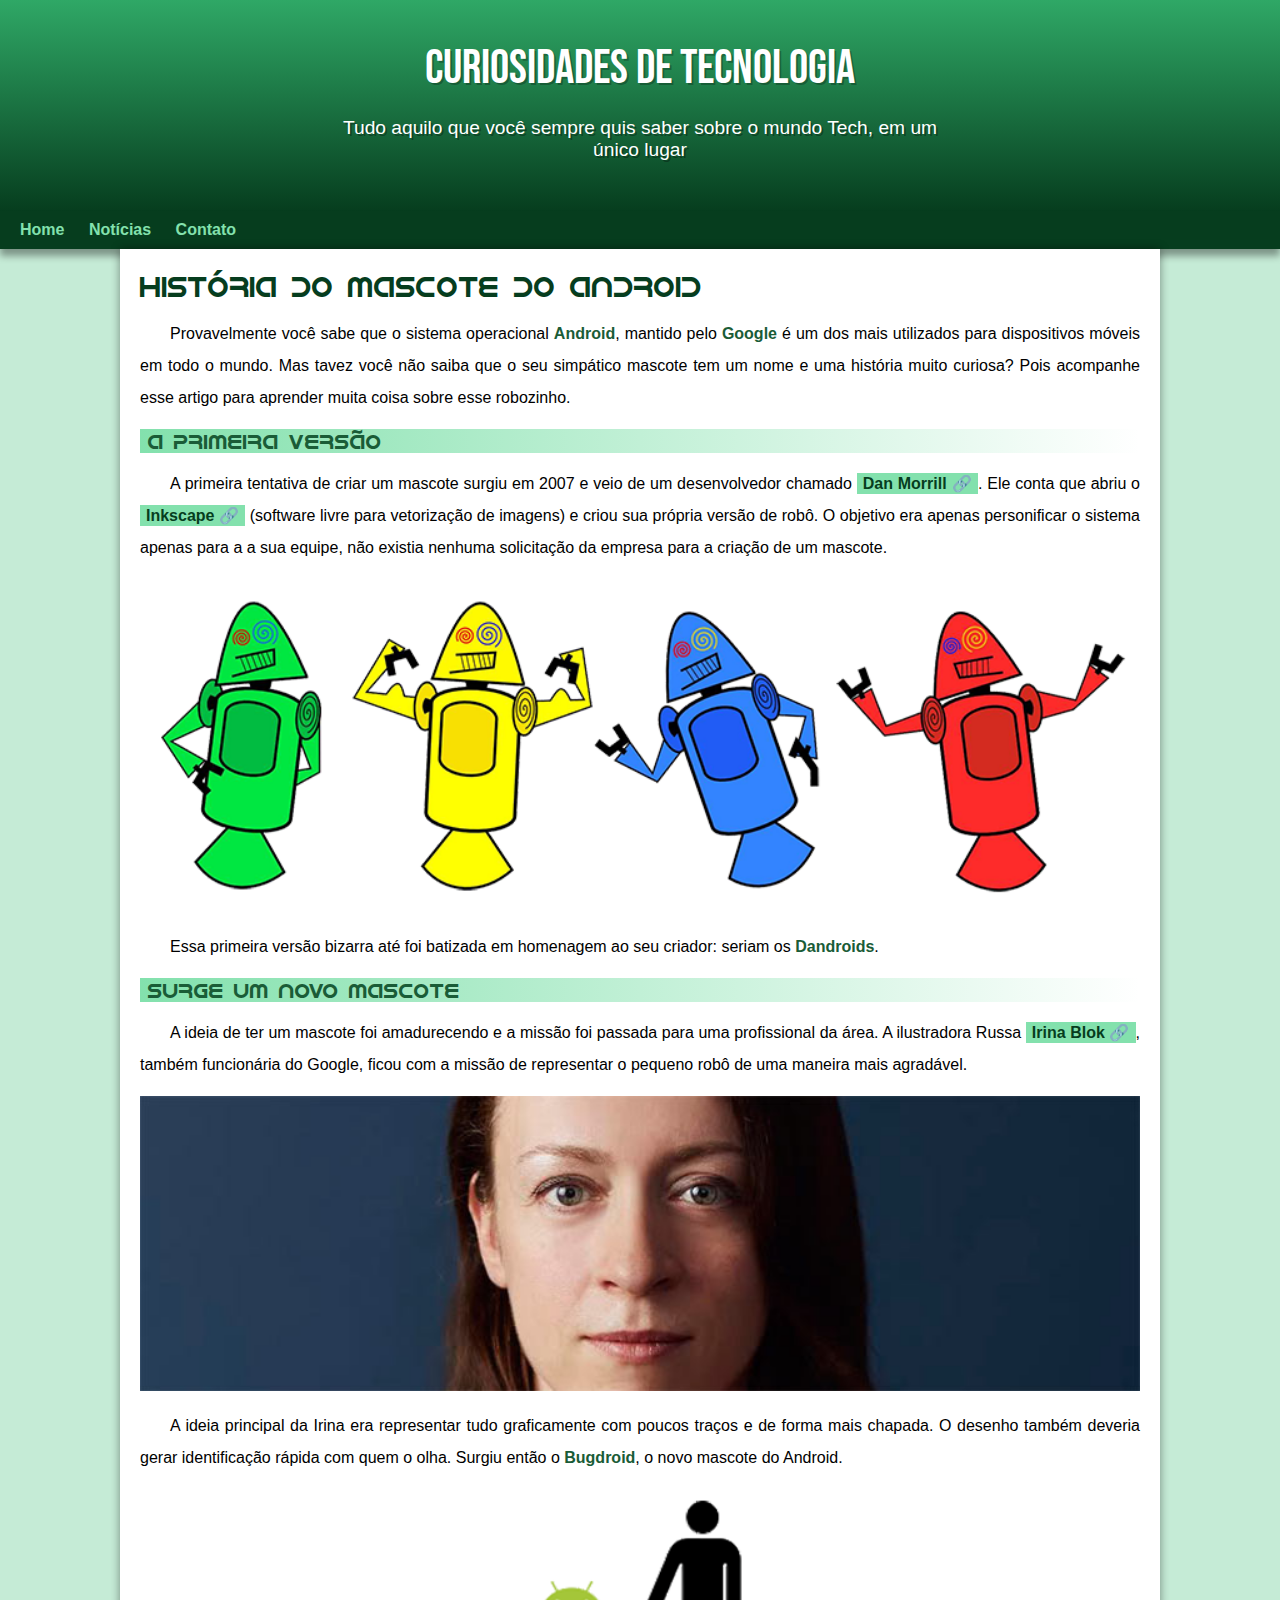
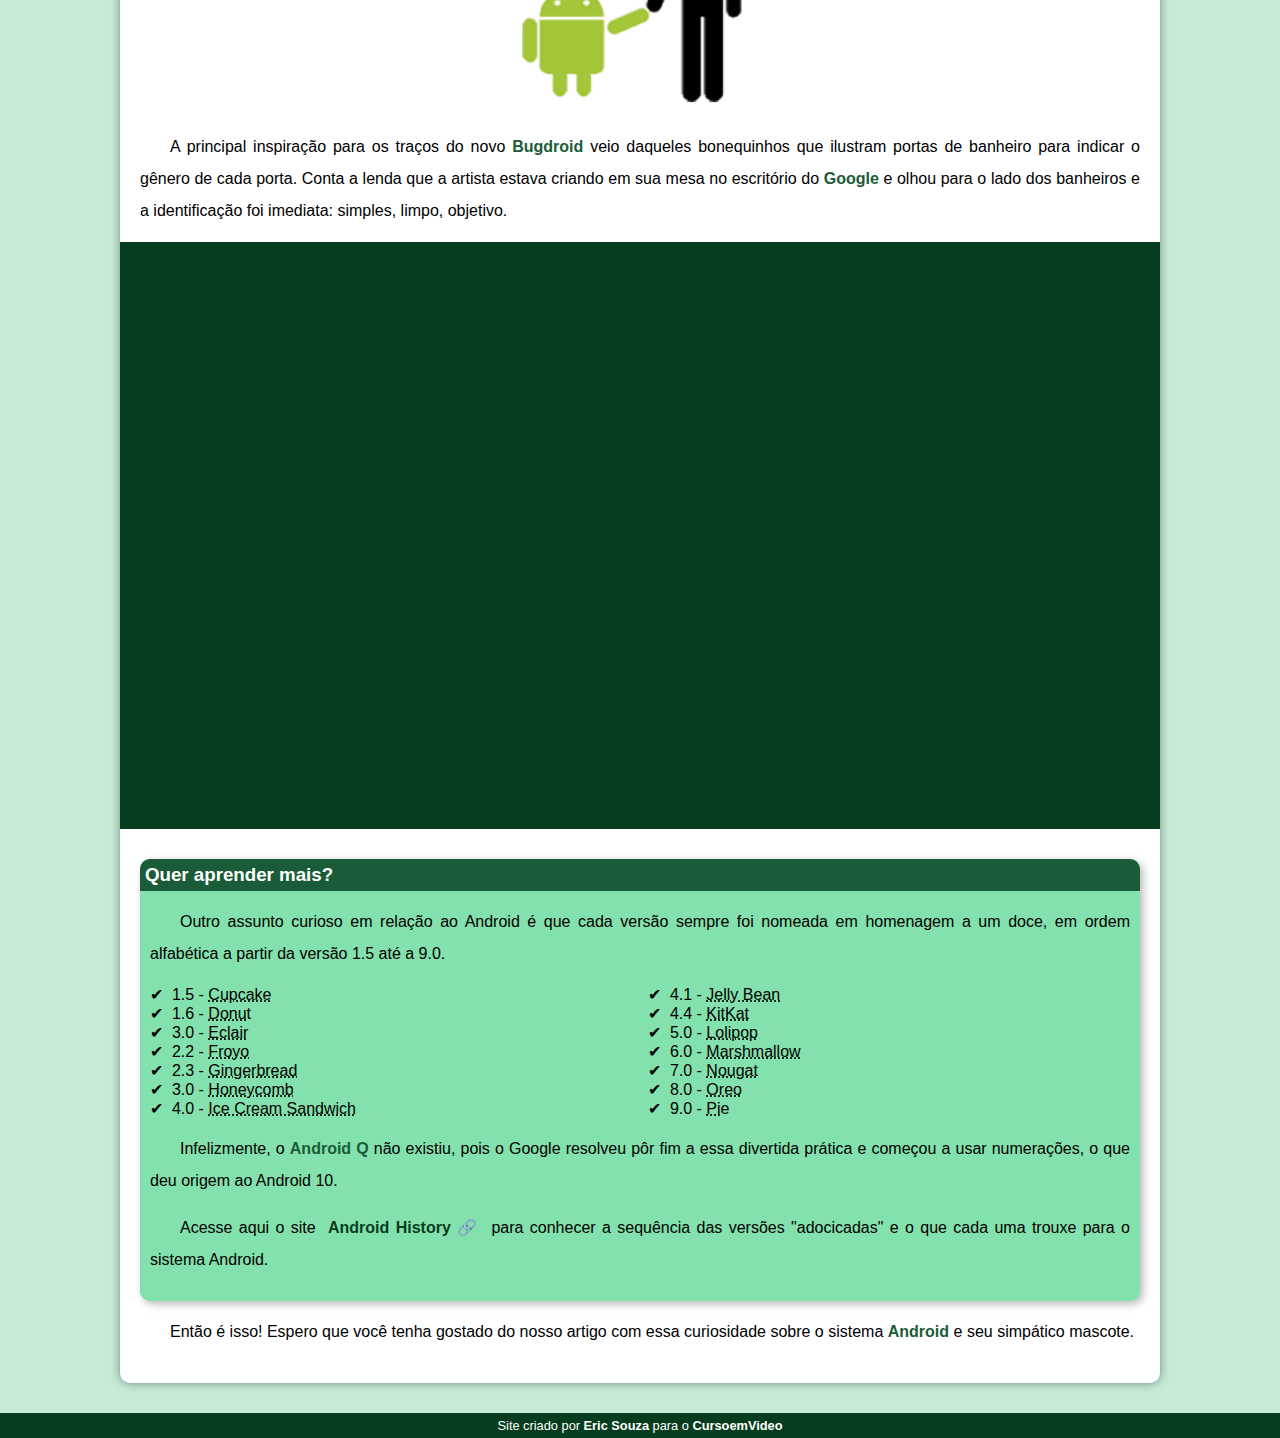
<file: index.html>
<!DOCTYPE html>
<html lang="pt-br">
<head>
    <meta charset="UTF-8">
    <meta http-equiv="X-UA-Compatible" content="IE=edge">
    <meta name="viewport" content="width=device-width, initial-scale=1.0">
    <title>Como surgiu o mascote do Android?</title>
    <link rel="shortcut icon" href="imagens/favicon.ico" type="image/x-icon">
    <link rel="stylesheet" href="estilo/style.css">
</head>
<body>
    <header>
        <h1>Curiosidades de Tecnologia</h1>
        <p>Tudo aquilo que você sempre quis saber sobre o mundo Tech, em um único lugar</p>
    </header>
    <nav>
        <a href="#">Home</a>
        <a href="#">Notícias</a>
        <a href="#">Contato</a>
    </nav>
    <main>
        <article>
            <h1>História do Mascote do Android</h1>

            <p>Provavelmente você sabe que o sistema operacional <strong>Android</strong>, mantido pelo <strong>Google</strong> é um dos mais utilizados para dispositivos móveis em todo o mundo. Mas tavez você não saiba que o seu simpático mascote tem um nome e uma história muito curiosa? Pois acompanhe esse artigo para aprender muita coisa sobre esse robozinho.</p>

            <h2>A primeira versão</h2>

            <p>A primeira tentativa de criar um mascote surgiu em 2007 e veio de um desenvolvedor chamado <a href="https://androidcommunity.com/dan-morrill-shows-us-the-android-mascot-that-almost-was-20130103/" target="_blank" class="externo">Dan Morrill</a>. Ele conta que abriu o <a href="https://inkscape.org/pt-br/" target="_blank" class="externo">Inkscape</a> (software livre para vetorização de imagens) e criou sua própria versão de robô. O objetivo era apenas personificar o sistema apenas para a a sua equipe, não existia nenhuma solicitação da empresa para a criação de um mascote.</p>

            <picture>
                <source media="(max-width: 670px)" srcset="imagens/dan-droids-pq.png">
                <img src="imagens/dan-droids.png" alt="Primeiro mascote do Android">
            </picture>

            <p>Essa primeira versão bizarra até foi batizada em homenagem ao seu criador: seriam os <strong>Dandroids</strong>.</p>

            <h2>Surge um novo mascote</h2>

            <p>A ideia de ter um mascote foi amadurecendo e a missão foi passada para uma profissional da área. A ilustradora Russa <a href="https://www.irinablok.com/android" target="_blank" class="externo">Irina Blok</a>, também funcionária do Google, ficou com a missão de representar o pequeno robô de uma maneira mais agradável.</p>

            <picture>
                <source media="(max-width: 670px)" srcset="imagens/irina-blok-pq.jpg">
                <img src="imagens/irina-blok.jpg" alt="Irina Blok, criadora do Bugdroid">
            </picture>

            <p>A ideia principal da Irina era representar tudo graficamente com poucos traços e de forma mais chapada. O desenho também deveria gerar identificação rápida com quem o olha. Surgiu então o <strong>Bugdroid</strong>, o novo mascote do Android.</p>

            <img src="imagens/bugdroid.png" class="pequena" alt="Bugdroid">

            <p>A principal inspiração para os traços do novo <strong>Bugdroid</strong> veio daqueles bonequinhos que ilustram portas de banheiro para indicar o gênero de cada porta. Conta a lenda que a artista estava criando em sua mesa no escritório do <strong>Google</strong> e olhou para o lado dos banheiros e a identificação foi imediata: simples, limpo, objetivo.</p>

            <div class="video">
                <iframe width="560" height="315" src="https://www.youtube.com/embed/l2UDgpLz20M" title="YouTube video player" frameborder="0" allow="accelerometer; autoplay; clipboard-write; encrypted-media; gyroscope; picture-in-picture" allowfullscreen></iframe>
            </div>
            
            <aside>
                <h3>Quer aprender mais?</h3>

                <p>Outro assunto curioso em relação ao Android é que cada versão sempre foi nomeada em homenagem a um doce, em ordem alfabética a partir da versão 1.5 até a 9.0.</p>
                
                <ul>
                    <li>1.5 - <abbr title="Bolo de copo">Cupcake</abbr></li>
                    <li>1.6 - <abbr title="Rosquinha">Donu</abbr>t</li>
                    <li>3.0 - <abbr title="Bomba">Eclair</abbr></li>
                    <li>2.2 - <abbr title="Iogurte Congelado">Froyo</abbr></li>
                    <li>2.3 - <abbr title="Biscoito de Gengibre">Gingerbread</abbr></li>
                    <li>3.0 - <abbr title="Favo de Mel">Honeycomb</abbr></li>
                    <li>4.0 - <abbr title="Sanduíche de Sorvete"> Ice Cream Sandwich</abbr></li>
                    <li>4.1 - <abbr title="Jujuba">Jelly Bean</abbr></li>
                    <li>4.4 - <abbr title="Kitkat">KitKat</abbr></li>
                    <li>5.0 - <abbr title="Pirulito">Lolipop</abbr></li>
                    <li>6.0 - <abbr title="Marshmallow">Marshmallow</abbr></li>
                    <li>7.0 - <abbr title="Torrone">Nougat</abbr></li>
                    <li>8.0 - <abbr title="Oreo">Oreo</abbr></li>
                    <li>9.0 - <abbr title="Torta">Pi</abbr>e</li>
                </ul>

                <p>Infelizmente, o <strong>Android Q</strong> não existiu, pois o Google resolveu pôr fim a essa divertida prática e começou a usar numerações, o que deu origem ao Android 10.</p>
                
                <p>Acesse aqui o site <a href="https://www.android.com/intl/en_uk/history/#/donut" target="_blank" class="externo">Android History</a> para conhecer a sequência das versões "adocicadas" e o que cada uma trouxe para o sistema Android.</p>
            </aside>
            

            <p>Então é isso! Espero que você tenha gostado do nosso artigo com essa curiosidade sobre o sistema <strong>Android</strong> e seu simpático mascote.</p>
        </article>
    </main>
    <footer>
        <p>Site criado por <a href="https://www.instagram.com/ericsouza_s/" target="_blank">Eric Souza</a> para o <a href="https://www.youtube.com/cursoemvideo" target="_blank">CursoemVideo</a></p>
    </footer>
</body>
</html>
</file>
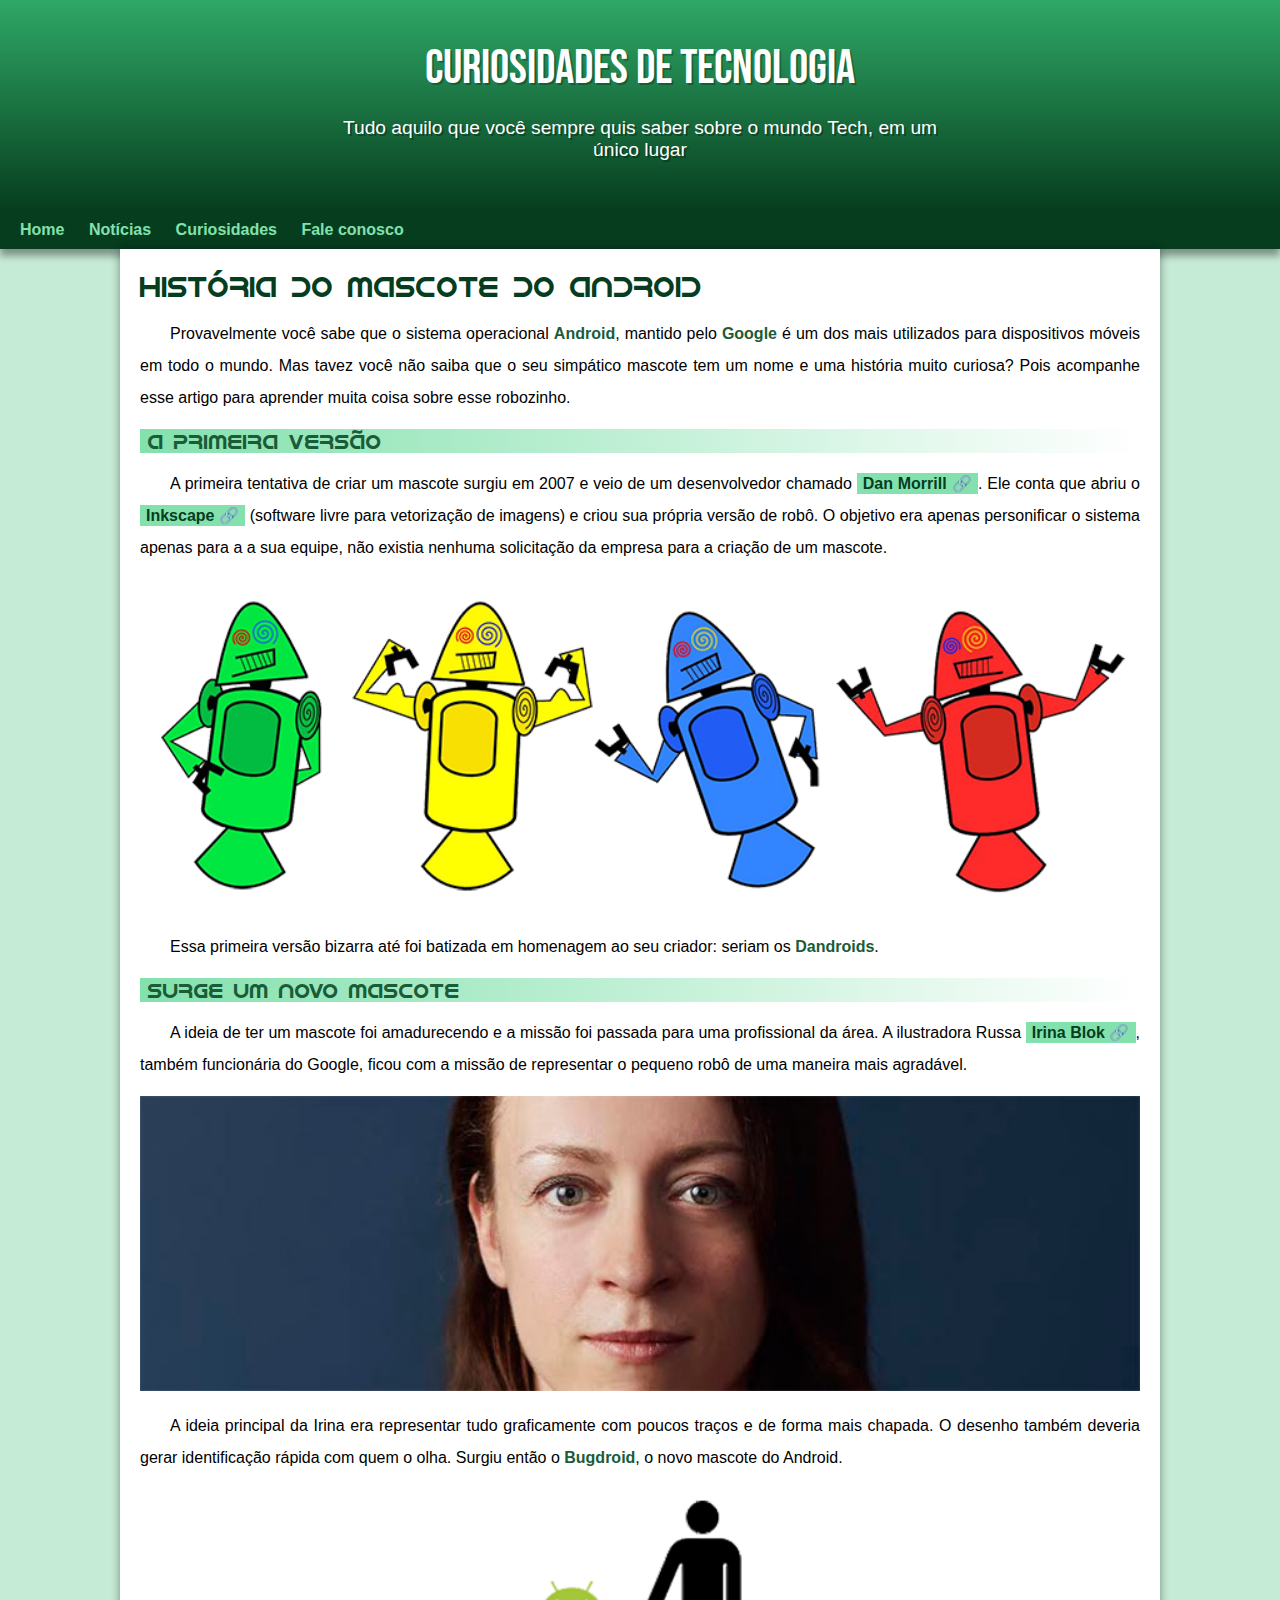
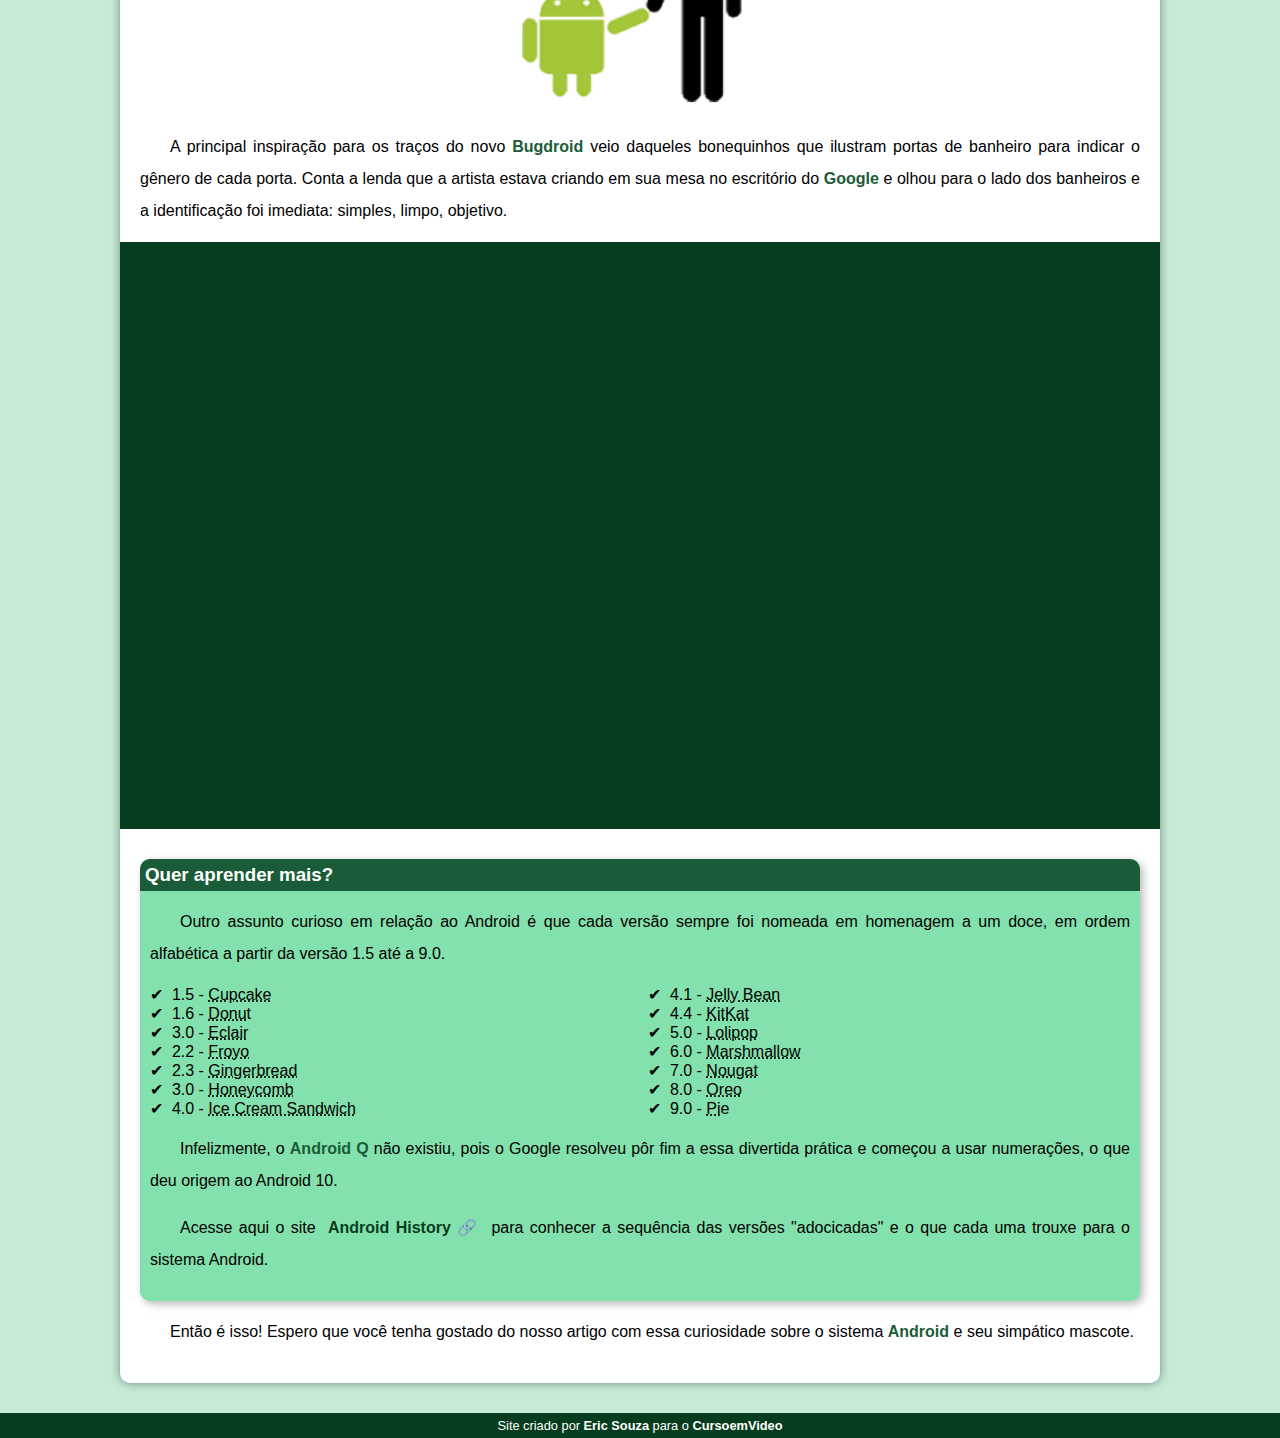
<file: index.html.html>
<!DOCTYPE html>
<html lang="pt-br">
<head>
    <meta charset="UTF-8">
    <meta http-equiv="X-UA-Compatible" content="IE=edge">
    <meta name="viewport" content="width=device-width, initial-scale=1.0">
    <title>Como surgiu o mascote do Android?</title>
    <link rel="shortcut icon" href="imagens/favicon.ico" type="image/x-icon">
    <link rel="stylesheet" href="estilo/style.css">
</head>
<body>
    <header>
        <h1>Curiosidades de Tecnologia</h1>
        <p>Tudo aquilo que você sempre quis saber sobre o mundo Tech, em um único lugar</p>
    </header>
    <nav>
        <a href="#">Home</a>
        <a href="#">Notícias</a>
        <a href="#">Curiosidades</a>
        <a href="#">Fale conosco</a>
    </nav>
    <main>
        <article>
            <h1>História do Mascote do Android</h1>

            <p>Provavelmente você sabe que o sistema operacional <strong>Android</strong>, mantido pelo <strong>Google</strong> é um dos mais utilizados para dispositivos móveis em todo o mundo. Mas tavez você não saiba que o seu simpático mascote tem um nome e uma história muito curiosa? Pois acompanhe esse artigo para aprender muita coisa sobre esse robozinho.</p>

            <h2>A primeira versão</h2>

            <p>A primeira tentativa de criar um mascote surgiu em 2007 e veio de um desenvolvedor chamado <a href="https://androidcommunity.com/dan-morrill-shows-us-the-android-mascot-that-almost-was-20130103/" target="_blank" class="externo">Dan Morrill</a>. Ele conta que abriu o <a href="https://inkscape.org/pt-br/" target="_blank" class="externo">Inkscape</a> (software livre para vetorização de imagens) e criou sua própria versão de robô. O objetivo era apenas personificar o sistema apenas para a a sua equipe, não existia nenhuma solicitação da empresa para a criação de um mascote.</p>

            <picture>
                <source media="(max-width: 670px)" srcset="imagens/dan-droids-pq.png">
                <img src="imagens/dan-droids.png" alt="Primeiro mascote do Android">
            </picture>

            <p>Essa primeira versão bizarra até foi batizada em homenagem ao seu criador: seriam os <strong>Dandroids</strong>.</p>

            <h2>Surge um novo mascote</h2>

            <p>A ideia de ter um mascote foi amadurecendo e a missão foi passada para uma profissional da área. A ilustradora Russa <a href="https://www.irinablok.com/android" target="_blank" class="externo">Irina Blok</a>, também funcionária do Google, ficou com a missão de representar o pequeno robô de uma maneira mais agradável.</p>

            <picture>
                <source media="(max-width: 670px)" srcset="imagens/irina-blok-pq.jpg">
                <img src="imagens/irina-blok.jpg" alt="Irina Blok, criadora do Bugdroid">
            </picture>

            <p>A ideia principal da Irina era representar tudo graficamente com poucos traços e de forma mais chapada. O desenho também deveria gerar identificação rápida com quem o olha. Surgiu então o <strong>Bugdroid</strong>, o novo mascote do Android.</p>

            <img src="imagens/bugdroid.png" class="pequena" alt="Bugdroid">

            <p>A principal inspiração para os traços do novo <strong>Bugdroid</strong> veio daqueles bonequinhos que ilustram portas de banheiro para indicar o gênero de cada porta. Conta a lenda que a artista estava criando em sua mesa no escritório do <strong>Google</strong> e olhou para o lado dos banheiros e a identificação foi imediata: simples, limpo, objetivo.</p>

            <div class="video">
                <iframe width="560" height="315" src="https://www.youtube.com/embed/l2UDgpLz20M" title="YouTube video player" frameborder="0" allow="accelerometer; autoplay; clipboard-write; encrypted-media; gyroscope; picture-in-picture" allowfullscreen></iframe>
            </div>
            
            <aside>
                <h3>Quer aprender mais?</h3>

                <p>Outro assunto curioso em relação ao Android é que cada versão sempre foi nomeada em homenagem a um doce, em ordem alfabética a partir da versão 1.5 até a 9.0.</p>
                
                <ul>
                    <li>1.5 - <abbr title="Bolo de copo">Cupcake</abbr></li>
                    <li>1.6 - <abbr title="Rosquinha">Donu</abbr>t</li>
                    <li>3.0 - <abbr title="Bomba">Eclair</abbr></li>
                    <li>2.2 - <abbr title="Iogurte Congelado">Froyo</abbr></li>
                    <li>2.3 - <abbr title="Biscoito de Gengibre">Gingerbread</abbr></li>
                    <li>3.0 - <abbr title="Favo de Mel">Honeycomb</abbr></li>
                    <li>4.0 - <abbr title="Sanduíche de Sorvete"> Ice Cream Sandwich</abbr></li>
                    <li>4.1 - <abbr title="Jujuba">Jelly Bean</abbr></li>
                    <li>4.4 - <abbr title="Kitkat">KitKat</abbr></li>
                    <li>5.0 - <abbr title="Pirulito">Lolipop</abbr></li>
                    <li>6.0 - <abbr title="Marshmallow">Marshmallow</abbr></li>
                    <li>7.0 - <abbr title="Torrone">Nougat</abbr></li>
                    <li>8.0 - <abbr title="Oreo">Oreo</abbr></li>
                    <li>9.0 - <abbr title="Torta">Pi</abbr>e</li>
                </ul>

                <p>Infelizmente, o <strong>Android Q</strong> não existiu, pois o Google resolveu pôr fim a essa divertida prática e começou a usar numerações, o que deu origem ao Android 10.</p>
                
                <p>Acesse aqui o site <a href="https://www.android.com/intl/en_uk/history/#/donut" target="_blank" class="externo">Android History</a> para conhecer a sequência das versões "adocicadas" e o que cada uma trouxe para o sistema Android.</p>
            </aside>
            

            <p>Então é isso! Espero que você tenha gostado do nosso artigo com essa curiosidade sobre o sistema <strong>Android</strong> e seu simpático mascote.</p>
        </article>
    </main>
    <footer>
        <p>Site criado por <a href="https://www.instagram.com/ericsouza_s/" target="_blank">Eric Souza</a> para o <a href="https://www.youtube.com/cursoemvideo" target="_blank">CursoemVideo</a></p>
    </footer>
</body>
</html>
</file>
<file: estilo/style.css>
@charset "UTF-8";

@import url('https://fonts.googleapis.com/css2?family=Bebas+Neue&display=swap');

@font-face {
    font-family: 'Android';
    src: url(/fontes/idroid.otf) format('opentype');
    font-weight: normal;
}

:root {
    --cor0: #c5ebd6;
    --cor01: #83e1ad;
    --cor02: #3ddc84;
    --cor03: #2fa866;
    --cor04: #1a5c37;
    --cor05: #063d1e;

    --fonte-padrao: Arial, Verdana, Helvetica, sans-serif;
    --fonte-destaque: 'Bebas Neue', cursive;
    --fonte-android: 'Android', cursive;
}

* {
    margin: 0px;
    padding: 0px;
}

body {
    background-color: var(--cor0);
    font-family: var(--fonte-padrao);
}

a.externo::after {  /*Esse ponto (.) é para class*/
    content: '\00A0\1F517';
}

header {
    background-image: linear-gradient(to bottom, var(--cor03), var(--cor05));
    min-height: 150px;
    text-align: center;
    padding-top: 40px;
}

header > h1 {
    color: white;
    font-family: var(--fonte-destaque);
    font-size: 3em;
    font-weight: normal;
    margin-bottom: 20px;
    text-shadow: 2px 2px 0px rgba(0, 0, 0, 0.267);
}

header > p {
    font-family: var(--fonte-padrao);
    font-size: 1.2em;
    padding-right: 10px;
    padding-left: 10px;
    max-width: 600px;
    margin: auto;
    padding-bottom: 50px;
    text-shadow: 2px 2px 0px rgba(0, 0, 0, 0.315);
    color: white;
}

nav {
    background-color: var(--cor05);
    padding: 10px;
    box-shadow: 0px 7px 7px rgba(0, 0, 0, 0.363);
}

nav > a {
    color: var(--cor01);
    padding: 10px;
    border-radius: 5px;
    text-decoration: none; /* Para perder o sublinhado */
    font-weight: bold;
    transition-duration: 0.5s;
}

nav > a:hover { /*Quando passar o mouse por cima ele muda de cor*/
    background-color: var(--cor02);
    color: var(--cor04);
}

main {
    min-width: 300px;
    max-width: 1000px;
    margin: auto;
    margin-bottom: 30px;
    padding: 20px;
    background-color: white;
    box-shadow: 0px 0px 10px rgba(0, 0, 0, 0.418);
    border-bottom-left-radius: 10px;
    border-bottom-right-radius: 10px;
}

main h1 {
    color: var(--cor05);
    font-family: var(--fonte-android);
    font-weight: normal;
    font-size: 1.8em;
}

main h2 {
    font-family: var(--fonte-android);
    color: var(--cor04);
    font-size: 1.3em;
    font-weight: normal;
    background-image: linear-gradient(to right, var(--cor01), transparent);
    text-indent: 8px;
}

main p { /*Não coloca o sinal > pq é pra pegar todos os p do main*/
    margin: 15px 0px;
    text-align: justify;
    text-indent: 30px; /*Aq é para dar a margem no começo do parágrafo*/
    font-size: 1em;
    line-height: 2em; /*Espaço entre uma linha e outra*/
}

main strong {
    color: var(--cor04);
    font-weight: bold;
}

main a {
    text-decoration: none;  /*Tira o link*/
    font-weight: bold;
    color: var(--cor05);
    background-color: var(--cor01);
    padding: 2px 6px;
}

main a:hover {
    text-decoration: underline; /*Coloca sublinhado*/
    color: var(--cor04);
}

main img {
    width: 100%;
}

main img.pequena {
    max-width: 350px;
    display: block;
    margin: auto;
}

div.video {
    background-color: var(--cor05);
    margin: 0px -20px 30px -20px;
    padding: 20px;
    padding-bottom: 56.7%;
    position: relative;
}

div.video > iframe {
    position: absolute;
    top: 5%;
    left: 5%;
    width: 90%;
    height: 90%;
}

aside {
    background-color: var(--cor01);
    padding: 10px;
    border-radius: 10px;
    box-shadow: 3px 3px 8px rgba(0, 0, 0, 0.281);
}

aside > h3 {
    background-color: var(--cor04);
    color: white;
    padding: 5px;
    margin: -10px -10px 0px -10px; /*Coloquei -10px para a margem crescer pra fora*/
    border-radius: 10px 10px 0px 0px;
}

aside > ul {
    list-style-type: '\2714\00A0\00A0'; /*00A0 é espaço*/
    list-style-position: inside; /*A posição da lista*/
    columns: 2; /*Divide em colunas*/
}

footer {
    background-color: var(--cor05);
    color: white;
    text-align: center;
    font-size: 0.8em;
    padding: 5px;
}

footer a {
    color: white;
    font-weight: bolder;
    text-decoration: none;
}

footer a:hover {
    text-decoration: underline;
    color: var(--cor01);
}
</file>
